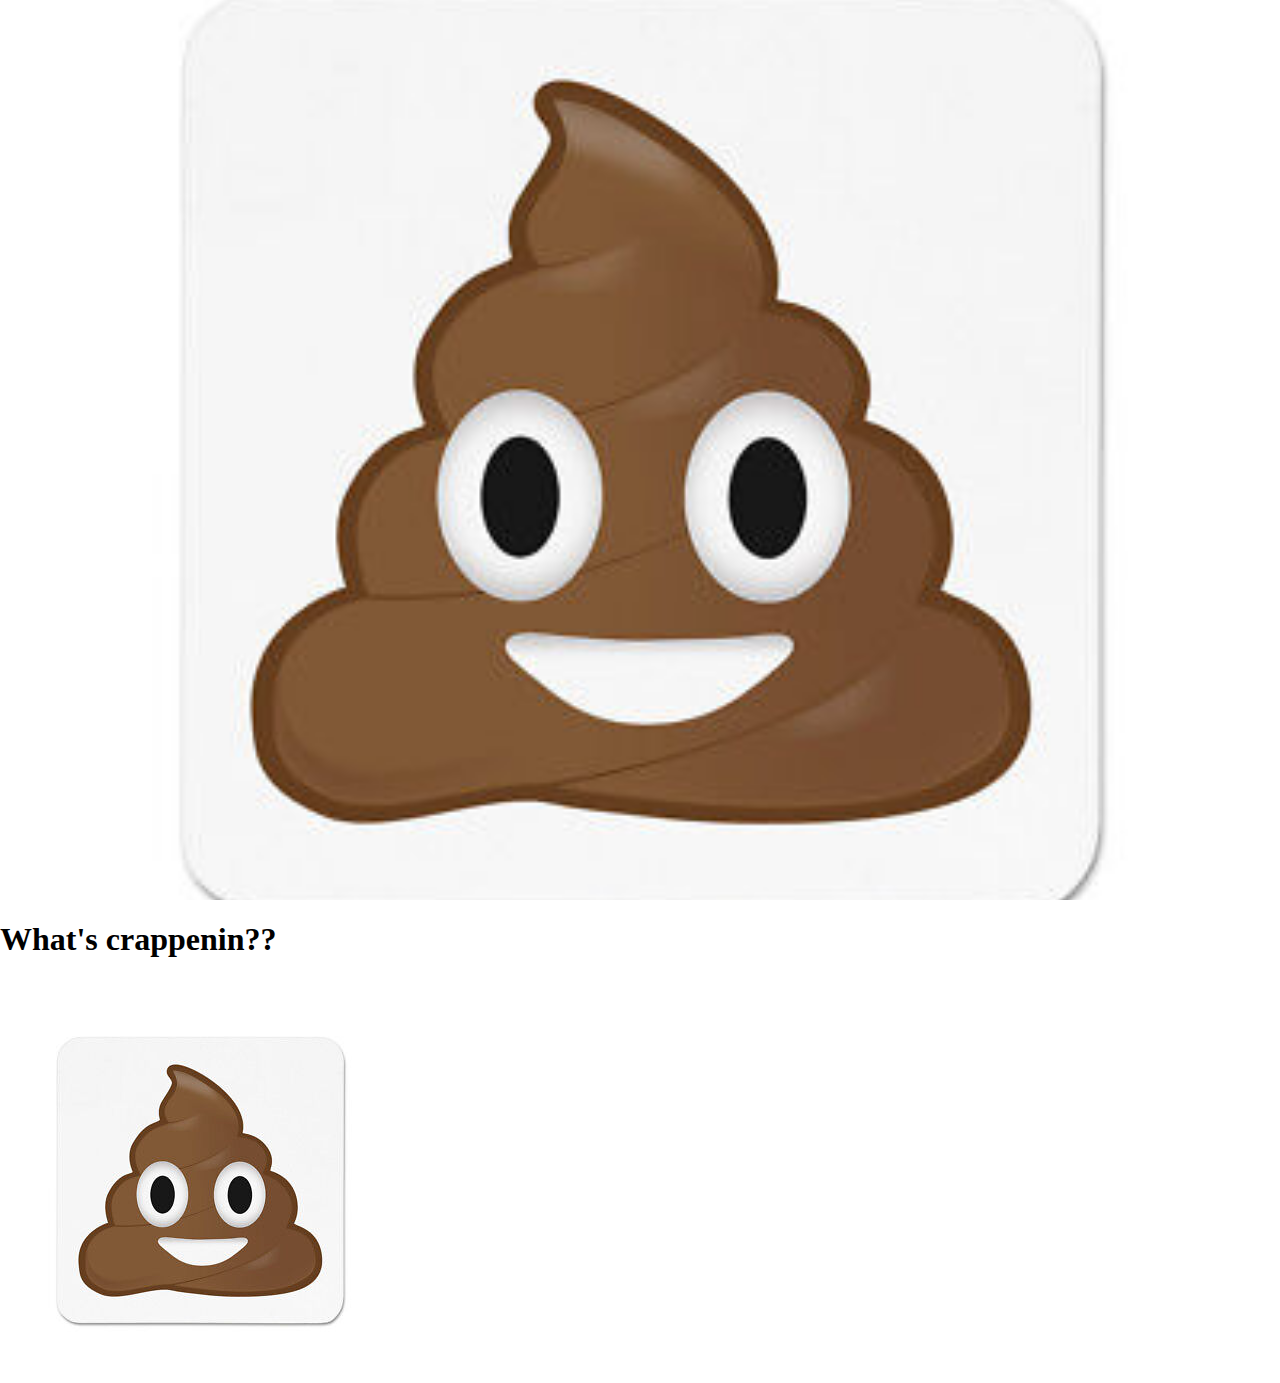
<file: index.html>
<DOCTYPE! html>
<html>
<head>
<meta name="viewport" content="width=device-width, initial-scale=1">
<style>
body, html {
  height: 100%;
  margin: 0;
}

.bg {
  /* The image used */
  background-image: url("pic.jpg");

  /* Full height */
  height: 100%; 

  /* Center and scale the image nicely */
  background-position: center;
  background-repeat: no-repeat;
  background-size: cover;
}
</style>
</head>
<body>
<div class="bg"></div>
<h1>
What's crappenin??
</h1>

<img src="./pic.jpg" alt= "this is a pic">

</body> 
</html>
</file>
